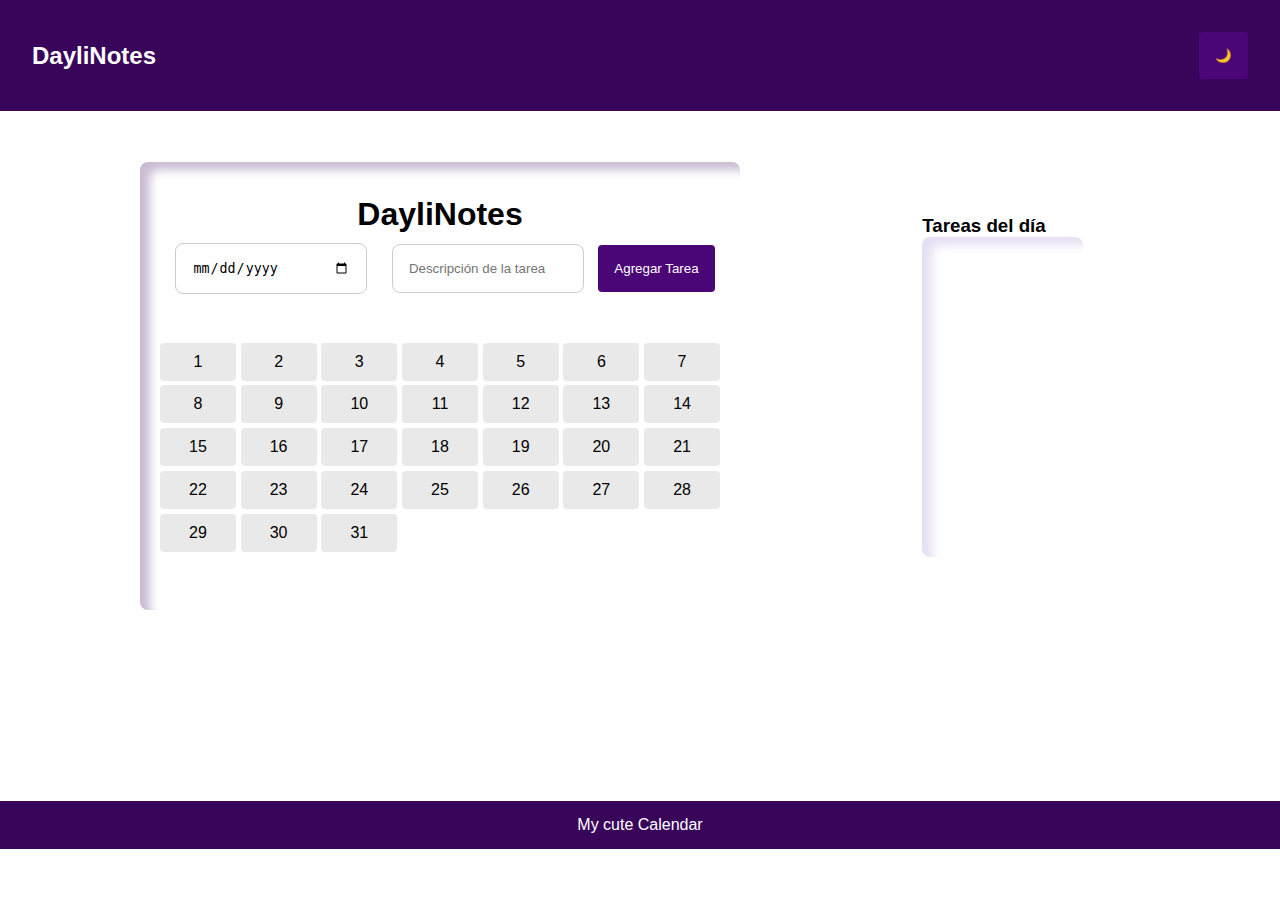
<file: LocalStorage/index.html>
<!DOCTYPE html>
<html lang="es">
<head>
    <meta charset="UTF-8">
    <meta name="viewport" content="width=device-width, initial-scale=1.0">
    <title>Calendario de Tareas</title>
    <link rel="stylesheet" href="style.css">
</head>
<body>
    <header class="item header">
        <div class="title">
            <h2>
                DayliNotes
            </h2>
        </div>
        <button id="mode-toggle" class="mode-toggle">🌙</button>
    </header>
    <main class="container">
        <div class="contenido">
            <div id="taskForm">
                <h1>DayliNotes</h1>
                <input type="date" id="taskDate" required>
                <input type="text" id="taskDescription" placeholder="Descripción de la tarea" required>
                <button id="addTaskBtn">Agregar Tarea</button>
            </div>
    
            <div id="calendar"></div>
        </div>
        
        <div class="task-container">
            <div id="taskListContainer">
                <h3>Tareas del día</h3>
                <ul id="taskList"></ul>
            </div>
        </div>
    </main>
    
    <footer class="item footer">
        My cute Calendar
    </footer>

    <script src="main.js"></script>
    <script src="darkmode.js"></script>
</body>
</html>
</file>
<file: LocalStorage/style.css>
* {
    margin: 0;
    padding: 0;
    box-sizing: border-box;
  }
  
  html {
    scroll-behavior: smooth;
  }
  
  body {
    font-family: Arial, sans-serif;
    background-color: #ffffff;
    align-items: center;
  }
  
  .container {
    display: grid;
    grid-template-columns: 1fr 400px;
    grid-template-rows: 550px 1fr 10px;
    grid-template-areas:
      "header header"
      "contenido task-container"
      "footer footer";
    height: 76.7vh;
    justify-items: center;
    align-items: center;
    padding-inline: 6rem;
    position: relative;
  }
  
  .contenido {
    background-color: rgb(255, 255, 255);
    padding: 20px;
    border-radius: 8px;
    text-align: center;
    display: flex;
    flex-wrap: wrap;
    flex-direction: column;
    justify-content: space-evenly;
    width: 100%;
    height: 28rem;
    max-width: 600px;
    box-shadow: inset 10px 8px 10px #38055a44;
  }
  
  header {
    grid-area: header;
    background-color: #38055a;
    display: flex;
    align-items: center;
    justify-content: space-between;
    padding: 2rem;
    color: white;
  }
  
  main {
    display: flex;
    justify-content: center;
    align-items: flex-start;
    width: 100%;
  }
  
  #taskForm input {
    padding: 1rem;
    margin: 10px;
    border: 1px solid #ccc;
    border-radius: 0.5rem;
    width: 12rem;
  }
  
  button {
    padding: 1rem;
    font-weight: 500;
    background-color: #4a0677;
    color: white;
    border: none;
    border-radius: 4px;
    cursor: pointer;
  }
  
  button:hover {
    background-color: #fffefe;
    color: black;
    box-shadow: 10px 8px 10px rgba(94, 47, 170, 0.582);
  }
  
  #calendar {
    display: grid;
    grid-template-columns: repeat(7, 1fr);
    gap: 0.3rem;
    margin: 1.5rem 0;
  }
  
  .calendar-day {
    padding: 10px;
    color: #000000;
    background-color: #e9e9e9;
    cursor: pointer;
    border-radius: 4px;
  }
  
  .calendar-day:hover {
    background-color: #d6d6d6;
  }
  
  .task-day {
    background-color: #38055a;
    color: #ffffff;
  }
  
  .task-day:hover {
    background-color: #fffefe;
    color: black;
    box-shadow: 10px 8px 10px rgba(94, 47, 170, 0.582);
  }
  
  #taskListContainer {
    width: 120%;
    text-align: left;
    padding: 2rem;
  }
  
  ul {
    list-style: none;
  }
  
  #taskList {
    list-style: none;
    padding: 0;
    overflow-y: scroll;
    height: 20rem;
    background-color: #ffffff;
    padding: 1rem;
    border-radius: 0.5rem;
    box-shadow: inset 10px 8px 10px rgba(94, 47, 170, 0.158);
    scrollbar-color: #5a33a3 #ffffff;
    scrollbar-width: thin;
  }
  
  #taskList li {
    background-color: #38055a;
    color: white;
    margin: 5px 0;
    padding: 8px;
    border-radius: 4px;
    display: flex;
    justify-content: space-between;
    align-items: center;
    position: relative;
  }
  
  .menu-button {
    background: none;
    border: none;
    font-size: 1.2rem;
    cursor: pointer;
    margin-left: 0.5rem;
    color: #ffffff;
  }
  
  .menu-button:hover {
    color: #000000;
  }
  
  /* Contenedor del menú */
  .task-menu {
    position: absolute;
    display: none;
    width: 7rem;
    background-color: #ffffff;
    box-shadow: 0px 4px 6px rgba(0, 0, 0, 0.1);
    border-radius: 4px;
    z-index: 10;
    padding: 0.5rem;
    top: 100%;
    right: 1px;
  }
  
  .task-menu.visible {
    display: block;
  }
  
  .task-menu button {
    background: none;
    border: none;
    padding: 0.5rem 1rem;
    width: 100%;
    text-align: center;
    font-size: 0.88rem;
    cursor: pointer;
    color: #38055a;
  }
  
  .task-menu button:hover {
    background-color: #f2f2f2;
  }
  
  footer {
    grid-area: footer;
    display: flex;
    width: 100%;
    background-color: #38055a;
    height: 3rem;
    text-align: center;
    color: white;
    font-size: 1rem;
    justify-content: center;
    align-items: center;
    position: absolute;
  }
  
  /* MODO OSCURO */
  body.dark-mode {
    background-color: #121212;
    color: white;
  }
  
  .dark-mode header,
  .dark-mode footer {
    background-color: #000000;
  }
  
  .dark-mode .contenido {
    background-color: #000000;
    box-shadow: 10px 10px 9px #201825be;
  }
  
  .dark-mode #taskList {
    background-color: #000000;
    padding: 1rem;
    border-radius: 0.5rem;
    box-shadow: 10px 8px 10px rgba(94, 47, 170, 0.158);
  }
</file>
